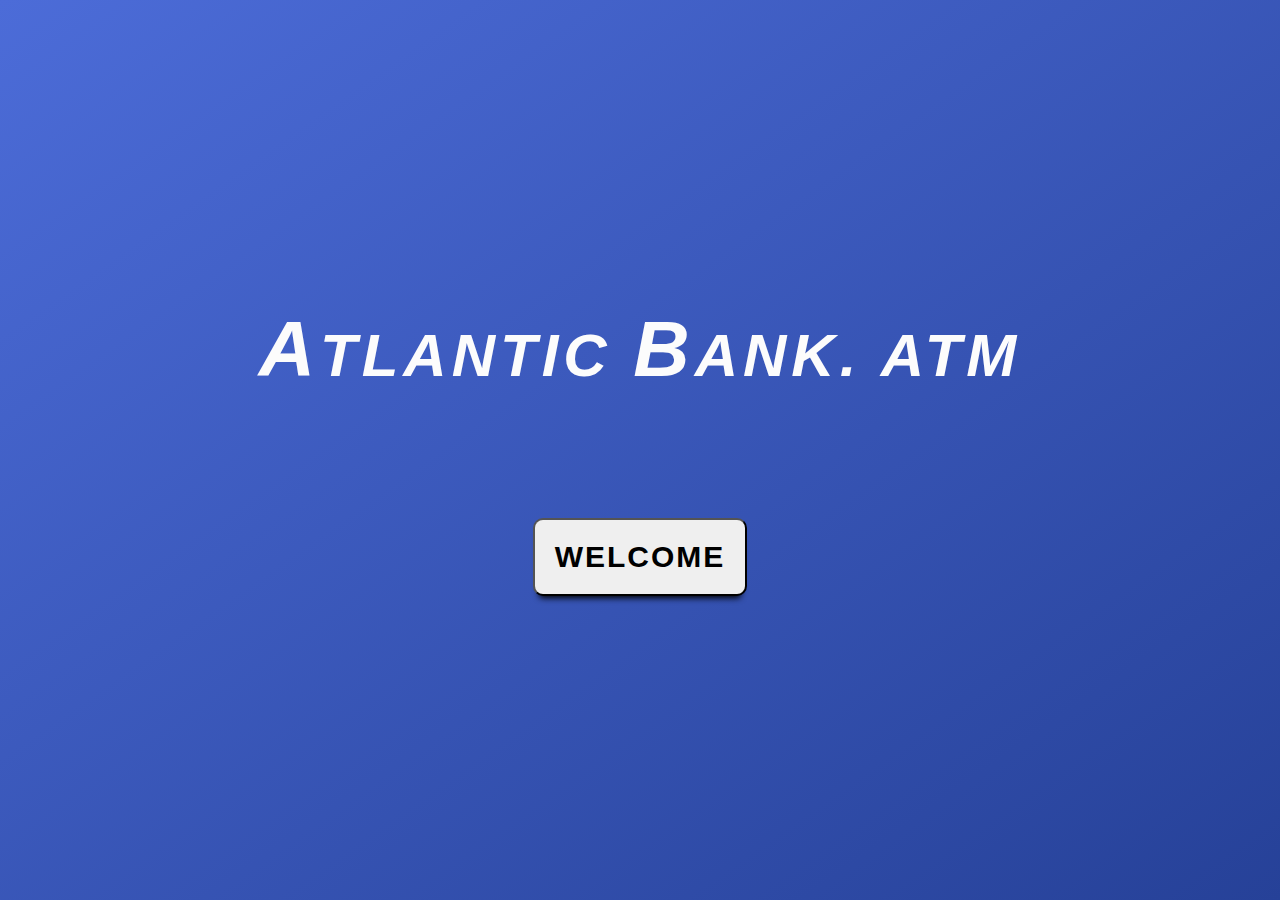
<file: index.html>
<!DOCTYPE html>
<html lang="en">
    <head>
        <meta charset="UTF-8" />
        <meta name="viewport" content="width=device-width, initial-scale=1.0" />
        <meta http-equiv="X-UA-Compatible" content="ie=edge" />
        <title>JavaScript Basics</title>
        <link rel="stylesheet" href="assets/styles/reset.css" />
        <link rel="stylesheet" href="assets/styles/style.css" />
    </head>
    <body>
        <div class="landing-container">
            <h1><span>A</span>TLANTIC <span>B</span>ANK. ATM</h1>
            <a href="assets/pages/atm.html">
                <button class="btn btn--welcome btnStart">WELCOME</button>
            </a>
        </div>
    </body>
</html>
</file>
<file: assets/styles/style.css>
body {
    height: 100vh;
    display: flex;
    justify-content: center;
    align-items: center;
    background: linear-gradient(to top left, #264198, #4c6cd8);
    font-family: sans-serif;
    color: #fcfcfc;
}

.landing-container {
    width: 70%;
    height: 60%;
    display: flex;
    flex-direction: column;
    justify-content: space-evenly;
    align-items: center;
}

h1 {
    font-size: 60px;
    font-style: italic;
    letter-spacing: 5px;
}

h1 span {
    font-size: 78px;
}

.btn {
    font-weight: 700;
    letter-spacing: 2px;
    box-shadow: 0 8px 6px -6px black;
    border-radius: 10px;
    padding: 20px;
}

.btn--welcome {
    font-size: 30px;
}

.btn--welcome:hover {
    background-color: #d4d4d4;
}
</file>
